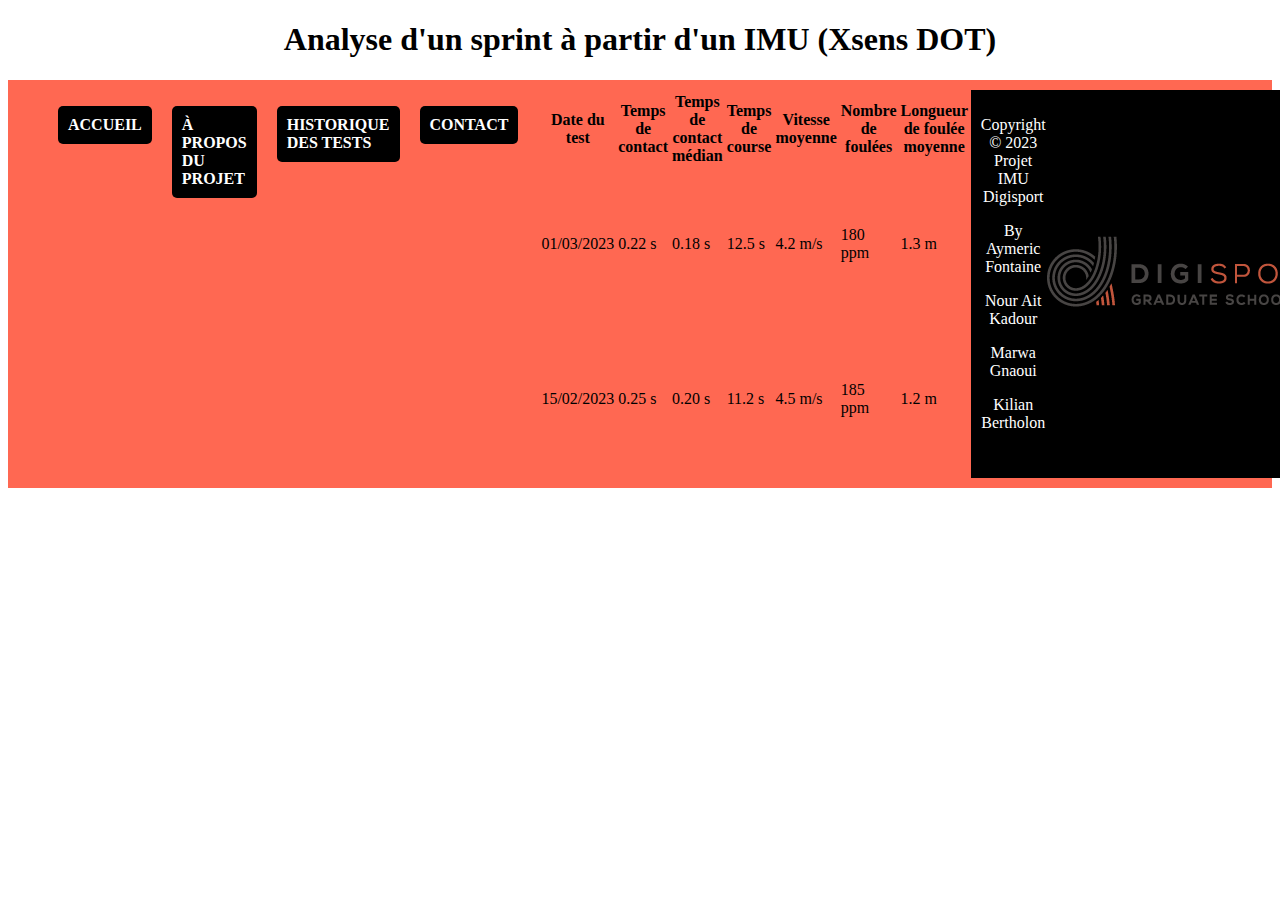
<file: historique.html>
<!DOCTYPE html>
<html lang="fr">
<head>
  <meta charset="UTF-8">
    <meta name="viewport" content="width=device-width, initial-scale=1.0">
    <link rel="stylesheet" href="Style.css" />
    <title>Historique des tests</title>
    
</head>
<body>
      <h1>Analyse d'un sprint à partir d'un IMU (Xsens DOT)</h1>
  </header>
  <nav>
      <ul>
          <li><a href="index.html" class="btn">Accueil</a></li>
          <li><a href="Apropos.html" class="btn">À propos du projet</a></li>
          <li><a href="historique.html" class="btn">Historique des tests</a></li>
          <li><a href="Contact.html" class="btn">Contact</a></li>
      </ul>
  <table>
    <thead>
      <tr>
        <th>Date du test</th>
        <th>Temps de contact</th>
        <th>Temps de contact médian</th>
        <th>Temps de course</th>
        <th>Vitesse moyenne</th>
        <th>Nombre de foulées</th>
        <th>Longueur de foulée moyenne</th>
      </tr>
    </thead>
    <tbody>
      <tr>
        <td>01/03/2023</td>
        <td>0.22 s</td>
        <td>0.18 s</td>
        <td>12.5 s</td>
        <td>4.2 m/s</td>
        <td>180 ppm</td>
        <td>1.3 m</td>
      </tr>
      <tr>
        <td>15/02/2023</td>
        <td>0.25 s</td>
        <td>0.20 s</td>
        <td>11.2 s</td>
        <td>4.5 m/s</td>
        <td>185 ppm</td>
        <td>1.2 m</td>
      </tr>
    </tbody>
  </table>
  <footer>
  <div class="footer-container">
      <div class="footer-info">
          <p>Copyright © 2023 Projet IMU Digisport</p>
          <p> By Aymeric Fontaine</p>
          <p> Nour Ait Kadour</p>
          <p> Marwa Gnaoui</p>
          <p> Kilian Bertholon</p>
      </div>
      <div class="logo">
          <img src="image/digisport.png" alt="logo">
      </div>
  </div>
  <footer>
</body>
</html>
</file>
<file: Style.css>
header {
    background-color: #000000;
    color: #fff;
    padding: 10px;
}

nav {
    display: flex;
    justify-content: space-between;
    padding: 10px;
    background-color: #ff6852;
}

nav ul {
    list-style: none;
    display: flex;
}

nav li {
    margin-right: 10px;
}

.btn {
    display: inline-block;
    padding: 10px;
    border: none;
    border-radius: 5px;
    background-color: #000000;
    color: #fff;
    text-decoration: none;
    font-weight: bold;
    text-transform: uppercase;
    margin-right: 10px;
}

.btn:hover {
    background-color: #000000;
}

.graphique {
    width: 500px;
    height: 300px;
    border: 1px solid #ccc;
    box-shadow: 2px 2px 5px #ccc;
}

section {
    display: flex;
    justify-content: space-between;
    margin-bottom: 20px;
}

article {
    width: 45%;
    background-color: #f7f7f7;
    padding: 10px;
    border: 1px solid #ccc;
    box-shadow: 2px 2px 5px #ccc;
}

h1 {
    text-align: center;
}

h2 {
    text-align: center;
}

footer {
    background-color: #000000;
    color: #fff;
    padding: 10px;
    text-align: center;
}

.footer-container {
  display: flex;
  justify-content: space-between;
  align-items: center;
}
</file>
